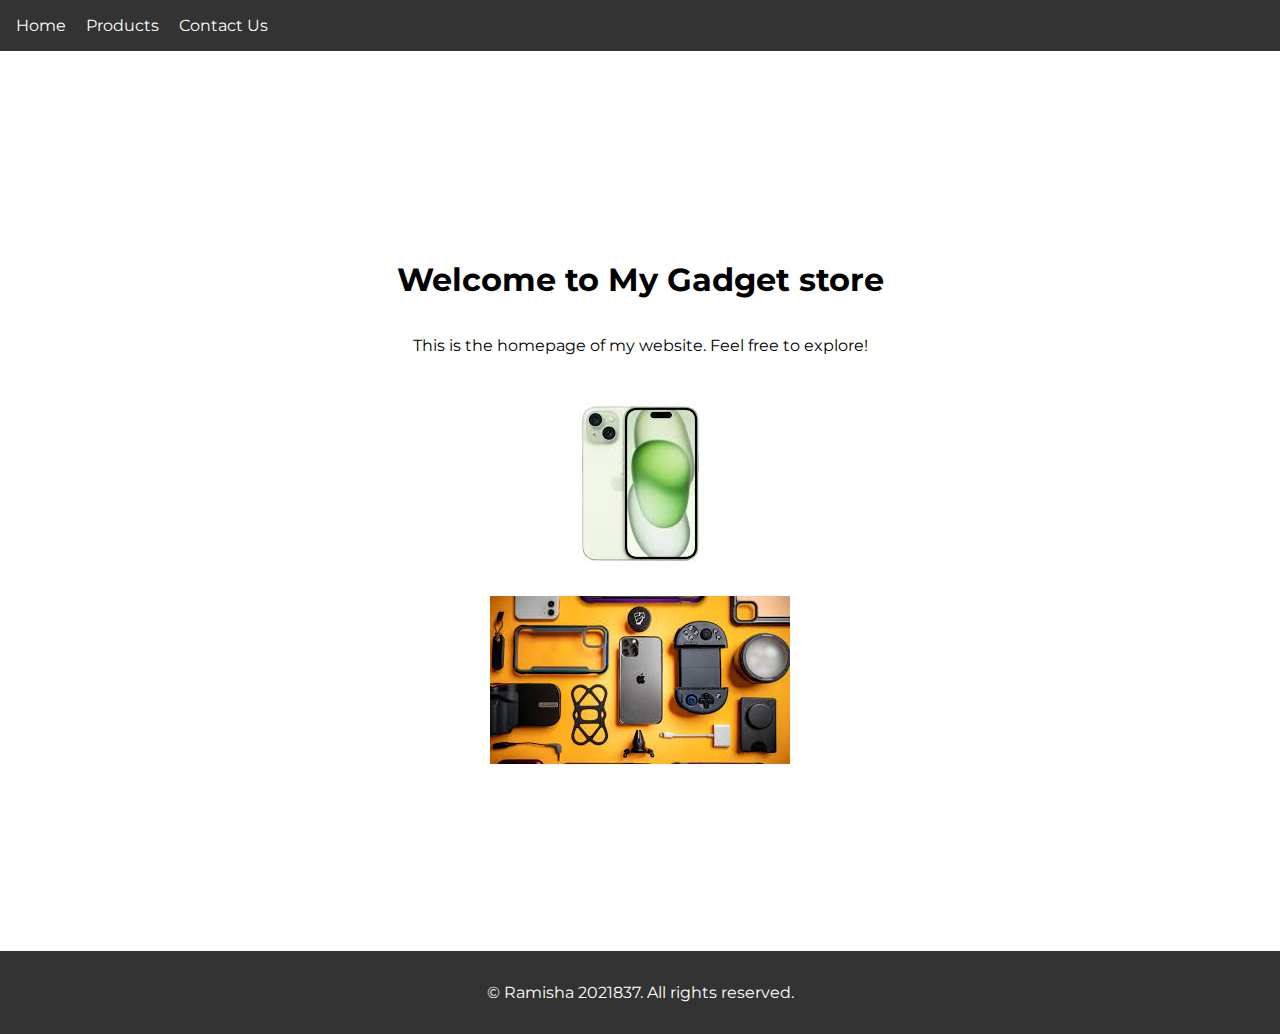
<file: index.html>
<html lang="en">
<head>
    <meta charset="UTF-8">
    <meta name="viewport" content="width=device-width, initial-scale=1.0">
    <title>Home Page</title>
    <link rel="stylesheet" href="styles.css">
    <link href="https://fonts.googleapis.com/css2?family=Roboto:wght@400;700&display=swap" rel="stylesheet">
    <link href="https://fonts.googleapis.com/css2?family=Montserrat:wght@400;700&display=swap" rel="stylesheet">
</head>
<body>
    <header>
        <nav>
            <ul>
                <li><a href="index.html">Home</a></li>
                <li><a href="products.html">Products</a></li>
                <li><a href="contacts.html">Contact Us</a></li>
            </ul>
        </nav>
    </header>

    <section class="home">
        <div class="content">
            <h1>Welcome to My Gadget store</h1>
            <p>This is the homepage of my website. Feel free to explore!</p>
            <img src="download.jpg">
            <img src="images.jpg">
        </div>
        
    </section>

    <footer>
        <p>&copy; Ramisha 2021837. All rights reserved.</p>
    </footer>
</body>
</html>
</file>
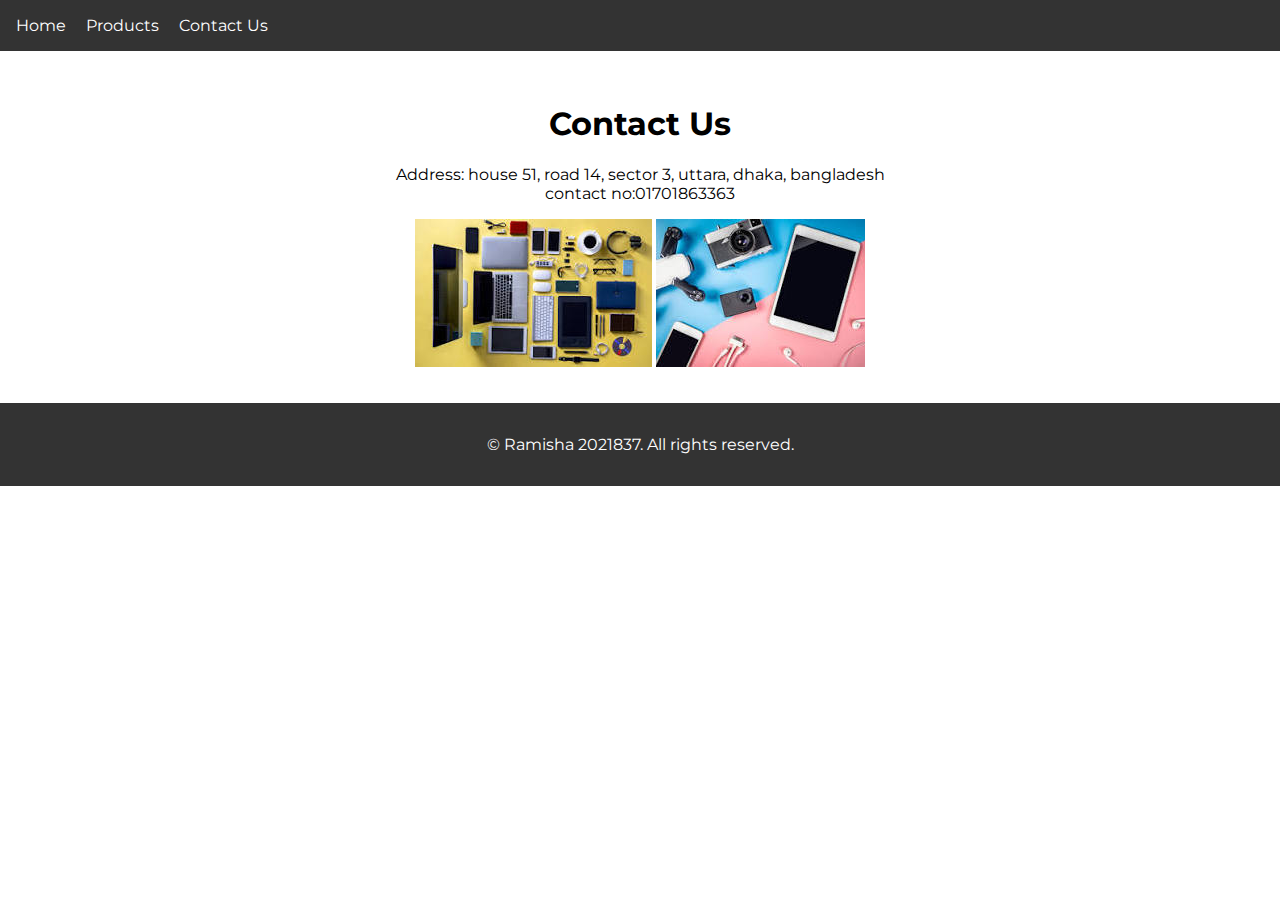
<file: contacts.html>
<html lang="en">
<head>
    <meta charset="UTF-8">
    <meta name="viewport" content="width=device-width, initial-scale=1.0">
    <title>Contact Us</title>
    <link rel="stylesheet" href="styles.css">
    <link href="https://fonts.googleapis.com/css2?family=Roboto:wght@400;700&display=swap" rel="stylesheet">
    <link href="https://fonts.googleapis.com/css2?family=Montserrat:wght@400;700&display=swap" rel="stylesheet">
</head>
<body>
    <header>
        <nav>
            <ul>
                <li><a href="index.html">Home</a></li>
                <li><a href="products.html">Products</a></li>
                <li><a href="contacts.html">Contact Us</a></li>
            </ul>
        </nav>
    </header>
    <div class="contact">
        <h1>Contact Us</h1>
        <p>
            Address: house 51, road 14, sector 3, uttara, dhaka, bangladesh <br>
            contact no:01701863363 
        </p>
        <img src="download (2).jpg"> 
        <img src="download (3).jpg">

    </div>

    <footer>
        <p>&copy; Ramisha 2021837. All rights reserved.</p>
    </footer>
</body>
</html>
</file>
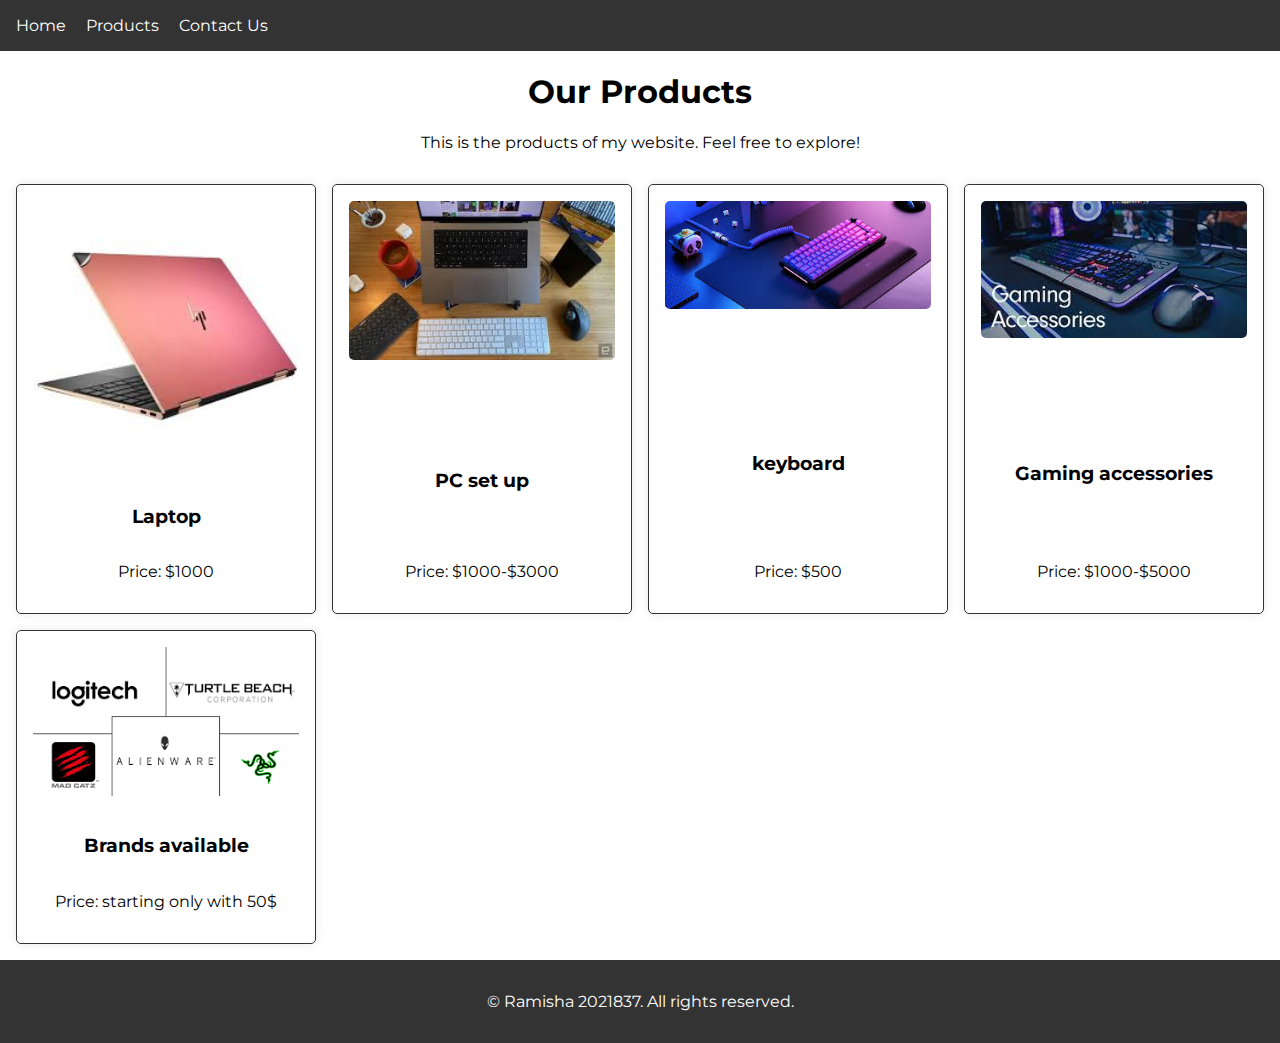
<file: products.html>
<html lang="en">
	<head>
		<meta charset="UTF-8" />
		<meta name="viewport" content="width=device-width, initial-scale=1.0" />
		<title>Products Page</title>
		<link rel="stylesheet" href="styles.css" />
		<link href="https://fonts.googleapis.com/css2?family=Roboto:wght@400;700&display=swap" rel="stylesheet" />
		<link href="https://fonts.googleapis.com/css2?family=Montserrat:wght@400;700&display=swap" rel="stylesheet" />
	</head>
	<body>
		<header>
			<nav>
				<ul>
					<li><a href="index.html">Home</a></li>
					<li><a href="products.html">Products</a></li>
					<li><a href="contacts.html">Contact Us</a></li>
				</ul>
			</nav>
		</header>

		<div class="products-div">
			<h1>Our Products</h1>
			<p>This is the products of my website. Feel free to explore!</p>
			<div class="products">
				<div class="product">
					<img src="images (1).jpg" /> <br />
					<h3>Laptop</h3>
					<p>Price: $1000</p>
				</div>
				<div class="product">
					<img src="images (2).jpg" /> <br />
					<h3>PC set up</h3>
					<p>Price: $1000-$3000</p>
				</div>
				<div class="product">
					<img src="images (3).jpg" /> <br />
					<h3>keyboard</h3>
					<p>Price: $500</p>
				</div>
				<div class="product">
					<img src="images (4).jpg" /> <br />
					<h3>Gaming accessories</h3>
					<p>Price: $1000-$5000</p>
				</div>
				<div class="product">
					<img src="images.png" /> <br />
					<h3>Brands available</h3>
					<p>Price: starting only with 50$</p>
				</div>
			</div>
		</div>

		<footer>
			<p>&copy; Ramisha 2021837. All rights reserved.</p>
		</footer>
	</body>
</html>
</file>
<file: styles.css>
body {
	font-family: 'Montserrat', sans-serif;
	margin: 0;
	padding: 0;
}

header {
	background-color: #333;
	color: #fff;
	padding: 1rem;
}

nav ul {
	list-style-type: none;
	margin: 0;
	padding: 0;
}

nav ul li {
	display: inline;
	margin-right: 1rem;
}

nav ul li a {
	color: #fff;
	text-decoration: none;
	transition: color 0.3s;
}

nav ul li a:hover {
	color: #ffcc00;
}

footer {
	background-color: #333;
	color: #fff;
	padding: 1rem;
}

.content {
	display: flex;
	flex-direction: column;
	align-items: center;
	justify-content: center;
	height: 100vh;
}

.products {
	display: grid;
	grid-template-columns: repeat(auto-fit, minmax(250px, 1fr));
	gap: 1rem;
	padding: 1rem;
}
.product {
	display: flex;
	flex-direction: column;
	align-items: center;
	justify-content: space-between;
	padding: 1rem;
	border: 1px solid #333;
	border-radius: 5px;
	box-shadow: 0 0 10px rgba(0, 0, 0, 0.1);
}
.product img {
	width: 100%;
	height: auto;
	border-radius: 5px;
	object-fit: cover;
}

.products-div h1,
p {
	text-align: center;
}

.product {
	border: 1px solid #333;
	padding: 1rem;
	border-radius: 5px;
}

.contact {
	text-align: center;
	padding: 2rem;
}
</file>
